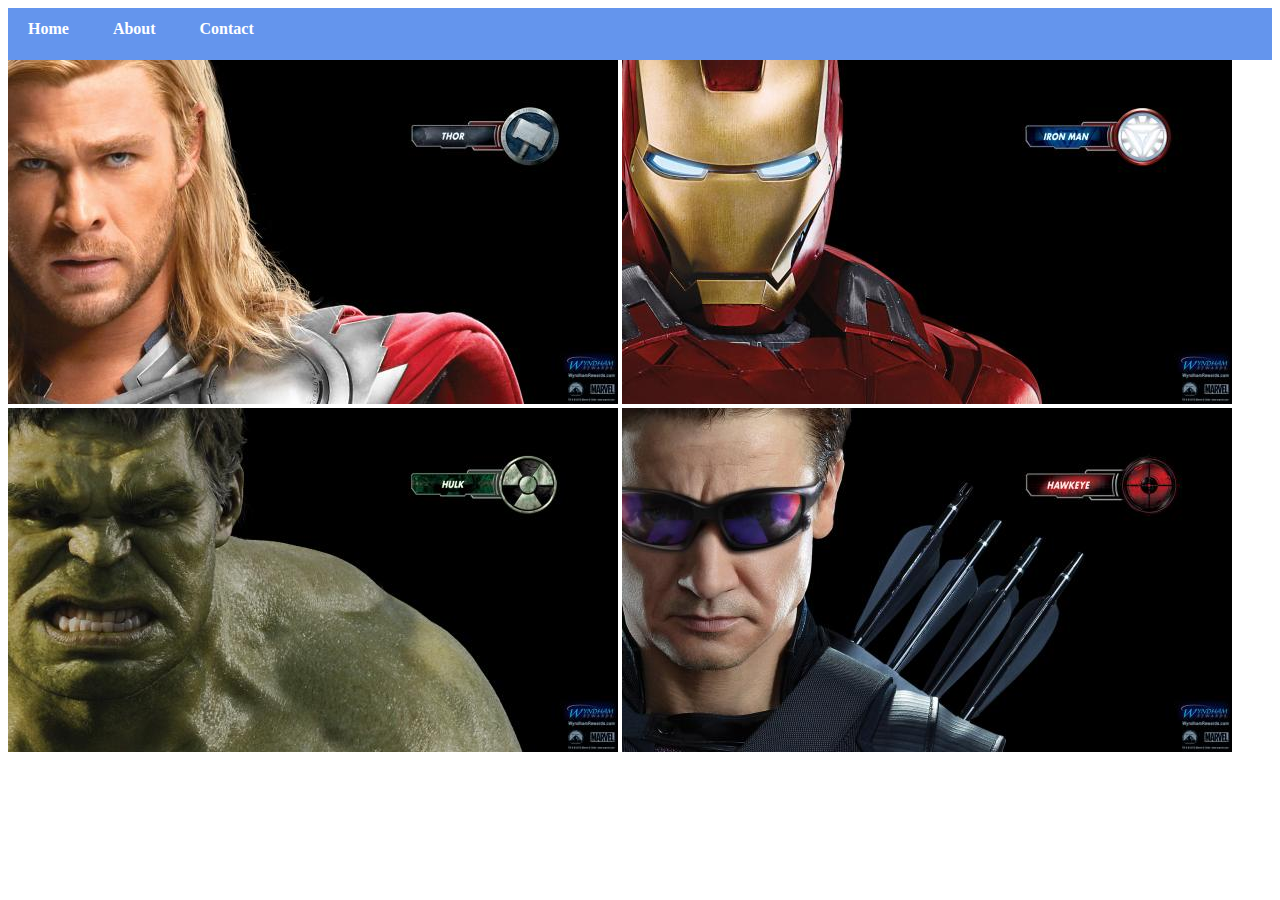
<file: index.html>
<!DOCTYPE html>
<html>
     <head>
        <link rel="stylesheet"href="style.css">
     </head>
     <body>
         <div id="menu">
             <a href=index.html>Home</a>
             <a href="about.html">About</a>
             <a href="contact.html">Contact</a>
         </div>
     <div class="gallery">
             <a href="avanger-1.html"><img src="images/avengers_01.jpg" /></a>
             <a href="avenger-2.html"><img src="images/avengers_02.jpg" /></a>
             <a href="avenger-3.html"><img src="images/avengers_03.jpg" /></a>
             <a href="avenger-4.html"><img src="images/avengers_04.jpg"/></a>
    
         </div>
     </body>       
</html>
</file>
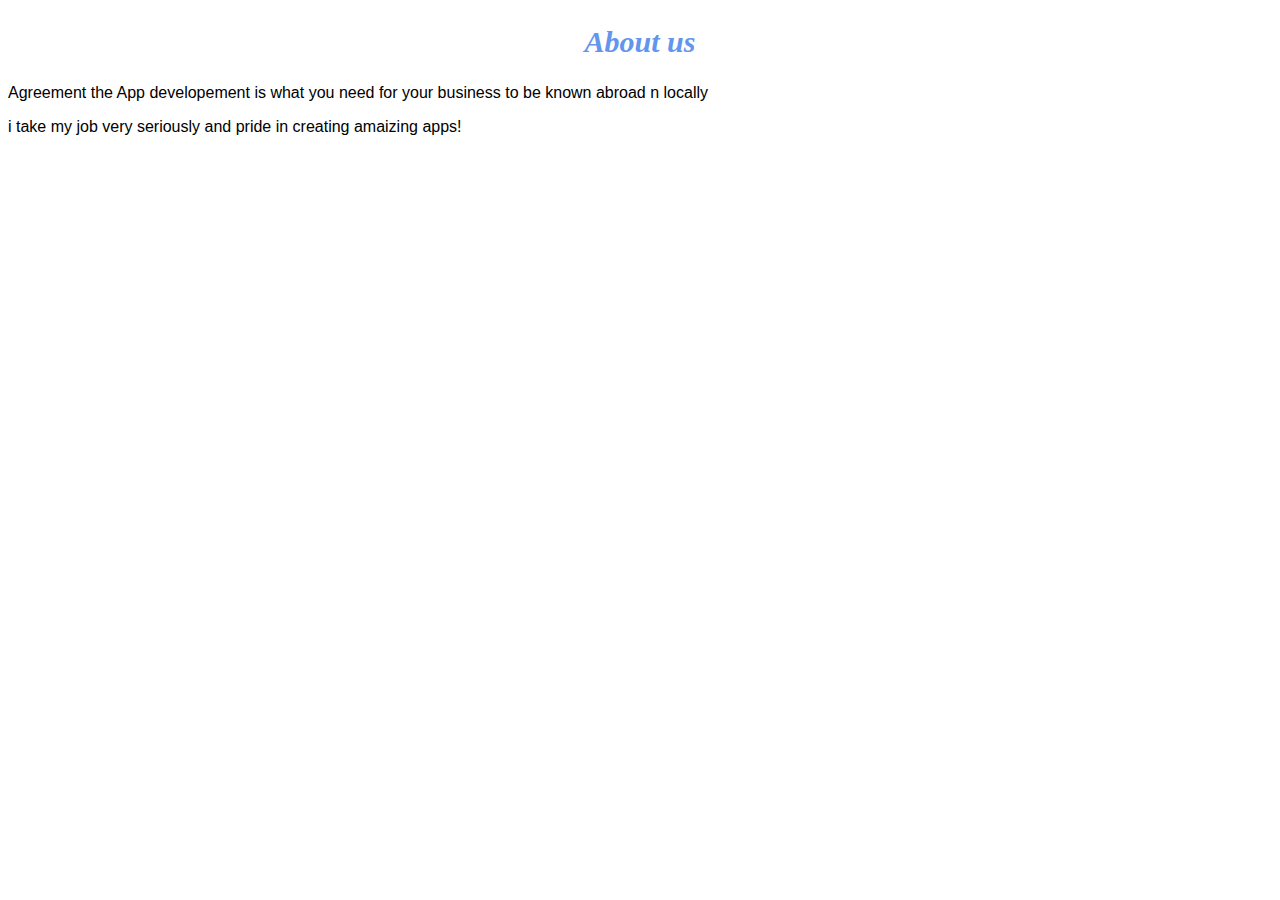
<file: about.html>
<!DOCTYPE html>
<html>
     <head>
        <link rel="stylesheet"href="style.css">
     </head>
     <body>
         <h2>About us</h2>
         <p>Agreement the App developement is what you need for your business to be known abroad n locally </p>
         <p>i take my job very seriously and pride in creating amaizing apps!</p>
     </body>       
</html>
</file>
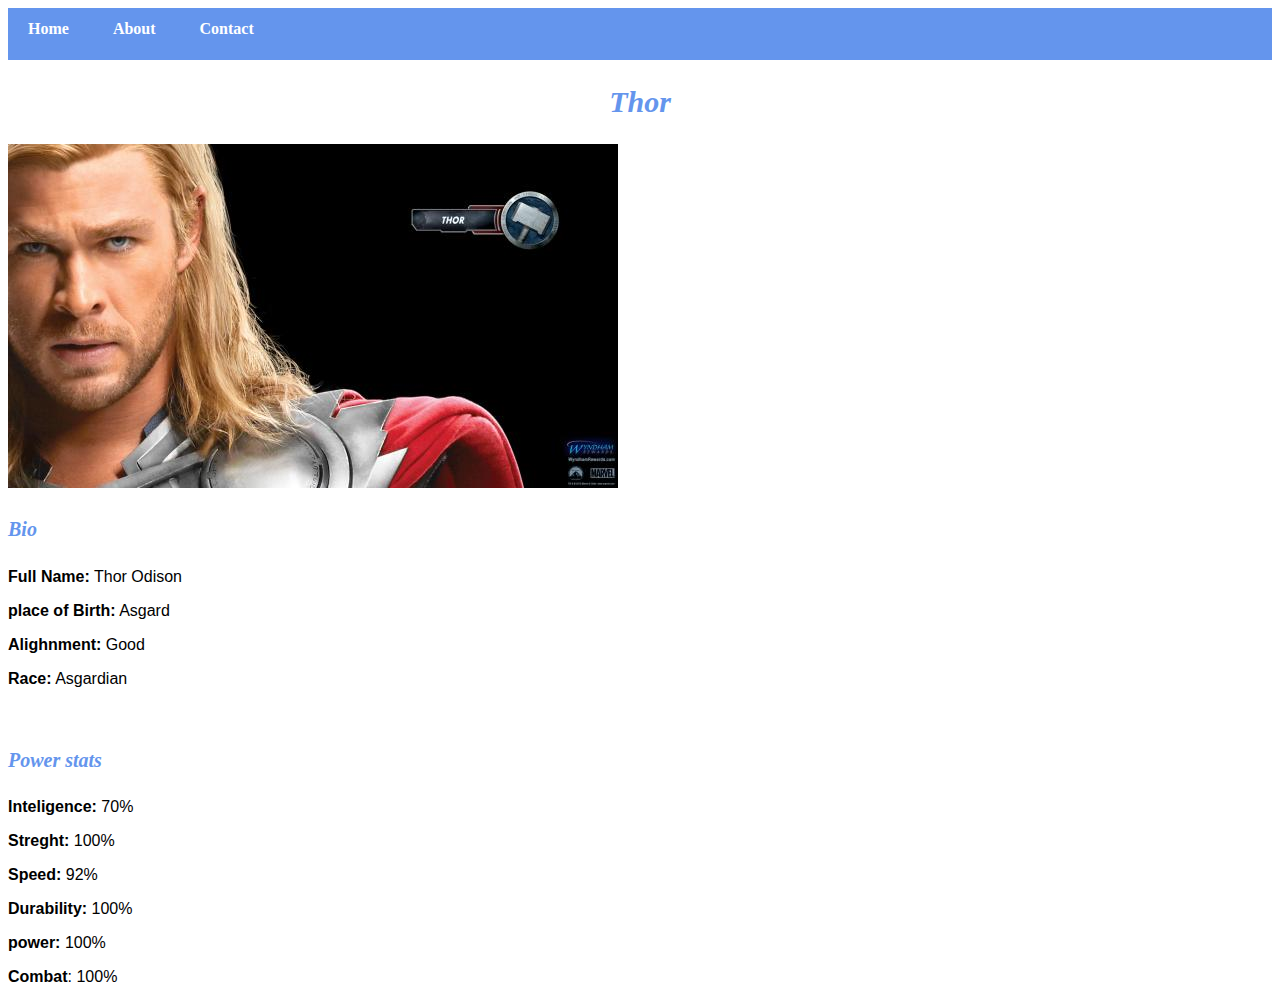
<file: avanger-1.html>
<!DOCTYPE html>
<html>
     <head>
        <link rel="stylesheet"href="style.css">
     </head>
     <body>
          <div id="menu">
             <a href=index.html>Home</a>
             <a href="about.html">About</a>
             <a href="contact.html">Contact</a>
         </div>
         <h2>Thor</h2>
         <div class="gallery">
         <img src="images/avengers_01.jpg" />
         </div>
         <h4>Bio</h4>
         <p><b>Full Name:</b> Thor Odison</p>
         <p><b>place of Birth:</b> Asgard</p>
         <p><b>Alighnment:</b> Good</p>
         <p><b>Race:</b> Asgardian</p>
         <br/>
         <h4><b></b>Power stats</h4>
         <p><b>Inteligence:</b> 70%</p>
         <p><b>Streght:</b> 100%</p>
         <p><b>Speed:</b> 92%</p>
         <p><b>Durability:</b> 100%</p>
         <p><b>power:</b> 100%</p>
         <p><b>Combat</b>: 100%</p>
         
         
     </body>       
</html>
</file>
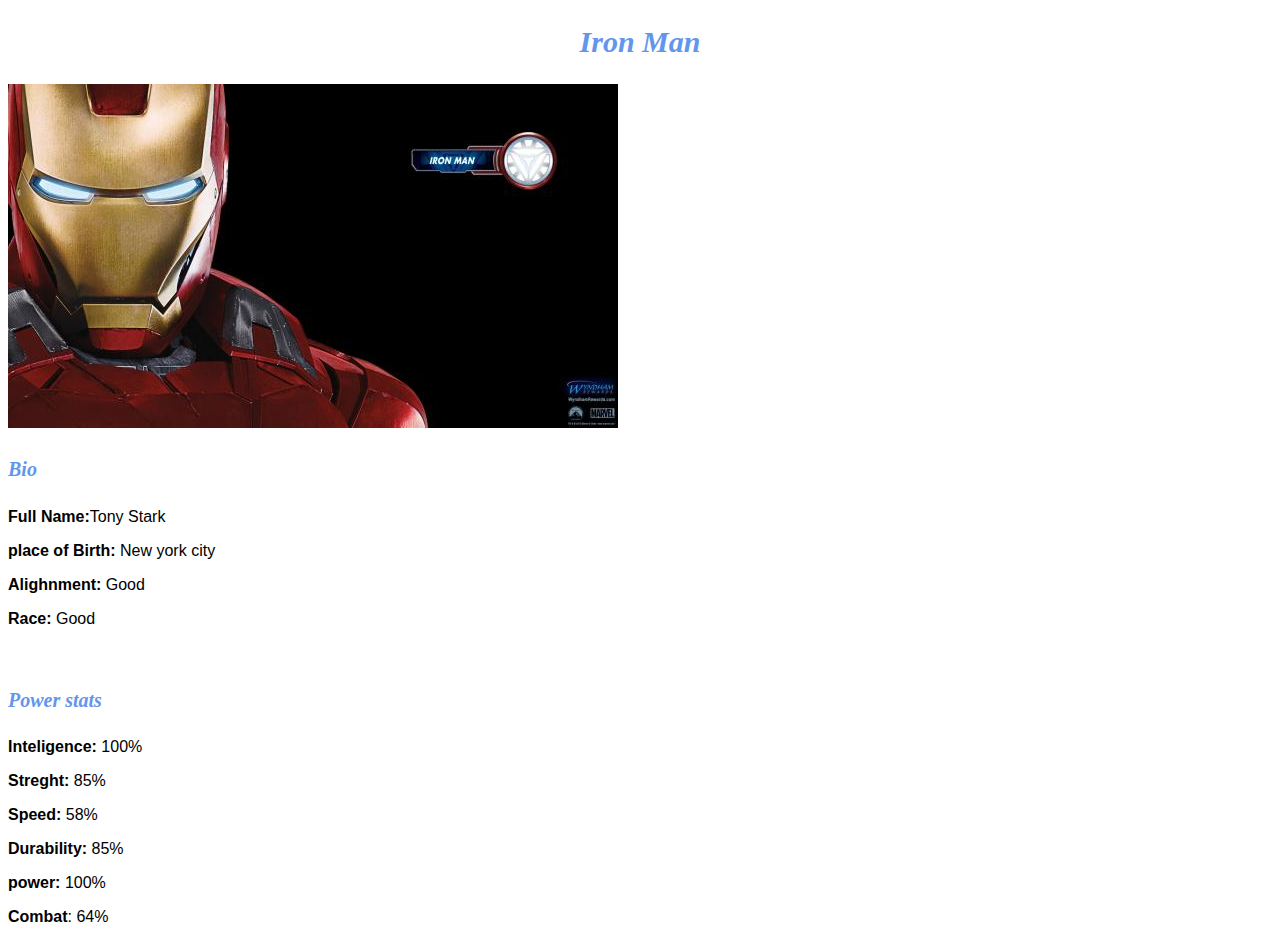
<file: avenger-2.html>
<!DOCTYPE html>
<html>
     <head>
        <link rel="stylesheet"href="style.css">
     </head>
     <body>
         <h2>Iron Man</h2>
         <div class="gallery">
         <img src="images/avengers_02.jpg" />
         </div>
         <h4>Bio</h4>
         <p><b>Full Name:</b>Tony Stark </p>
         <p><b>place of Birth:</b> New york city</p>
         <p><b>Alighnment:</b> Good</p>
         <p><b>Race:</b> Good</p>
         <br/>
         <h4><b></b>Power stats</h4>
         <p><b>Inteligence:</b> 100%</p>
         <p><b>Streght:</b> 85%</p>
         <p><b>Speed:</b> 58%</p>
         <p><b>Durability:</b> 85%</p>
         <p><b>power:</b> 100%</p>
         <p><b>Combat</b>: 64%</p>
         
         
     </body>       
</html>
</file>
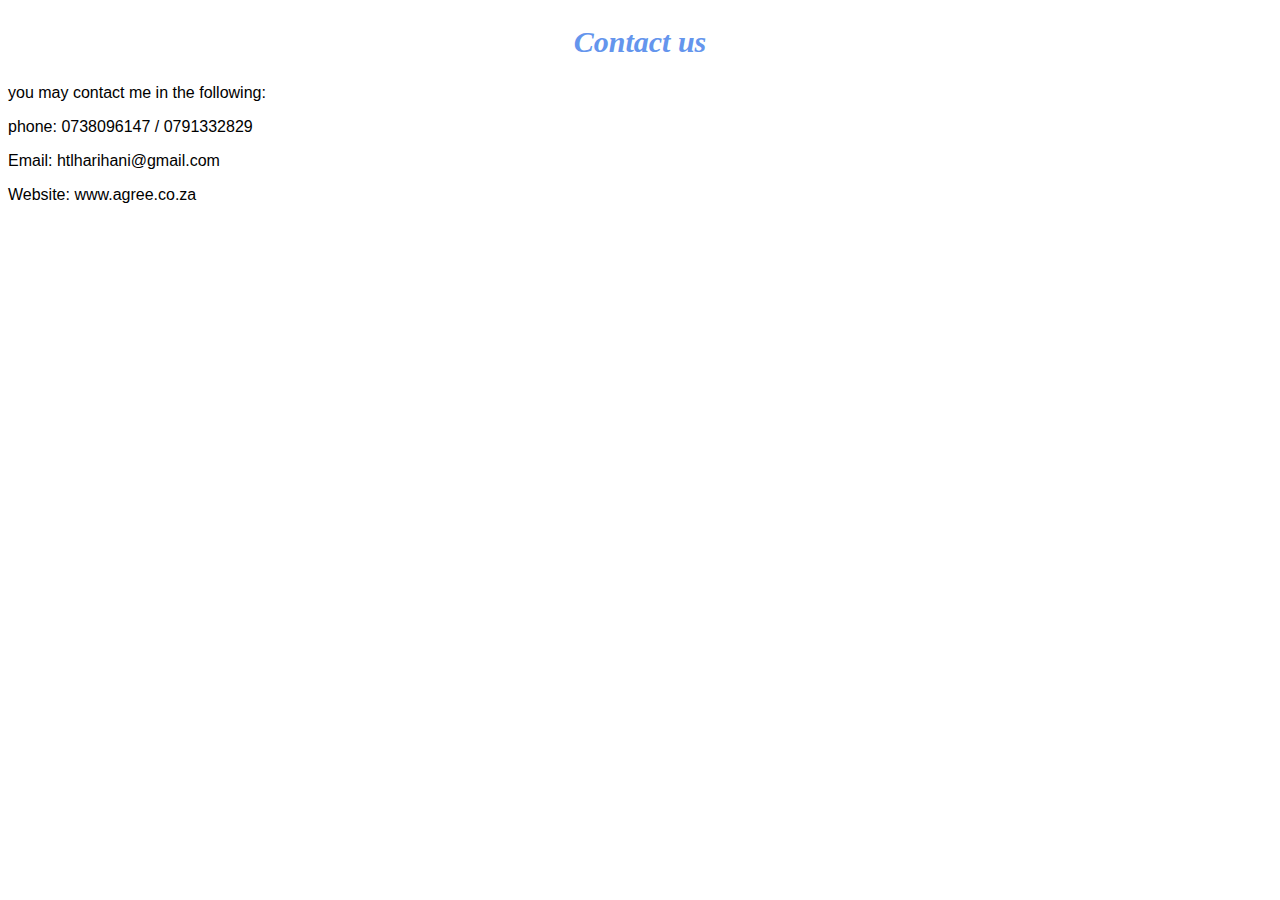
<file: contact.html>
<!DOCTYPE html>
<html>
     <head>
        <link rel="stylesheet"href="style.css">
     </head>
     <body>
         <h2>Contact us</h2>
         <p>you may contact me in the following:</p>
         <p>phone: 0738096147 / 0791332829</p>
         <p>Email: htlharihani@gmail.com</p>
         <p>Website: www.agree.co.za</p>
     </body>       
</html>
</file>
<file: style.css>
.gallery img{
    width: 100;
}

h2{
    font-family: impact, fantasy;
        text-align: center;
        font-size: 30px;
        color:cornflowerblue;
    font-style: italic;
}

h4{
    font-family: Impact,fantasy;
    font-size: 20px;
    font-style: italic;
    color: cornflowerblue;
}

p{
    font-family: helvetca, sans-serif
}

#menu{
    width: 100%;
    height: 40px;
    background-color: cornflowerblue;
    padding-top: 12px;
}

#menu a{
    color: #ffffff;
    font-family: halvetica, sans-serif
    font-size: 18px;
    text-decoration: none;
    font-weight: 800;
    
    padding-left: 20px;
    padding-right: 20px;
}
#menu a:hover{
  color: #5077bd;  
}
</file>
